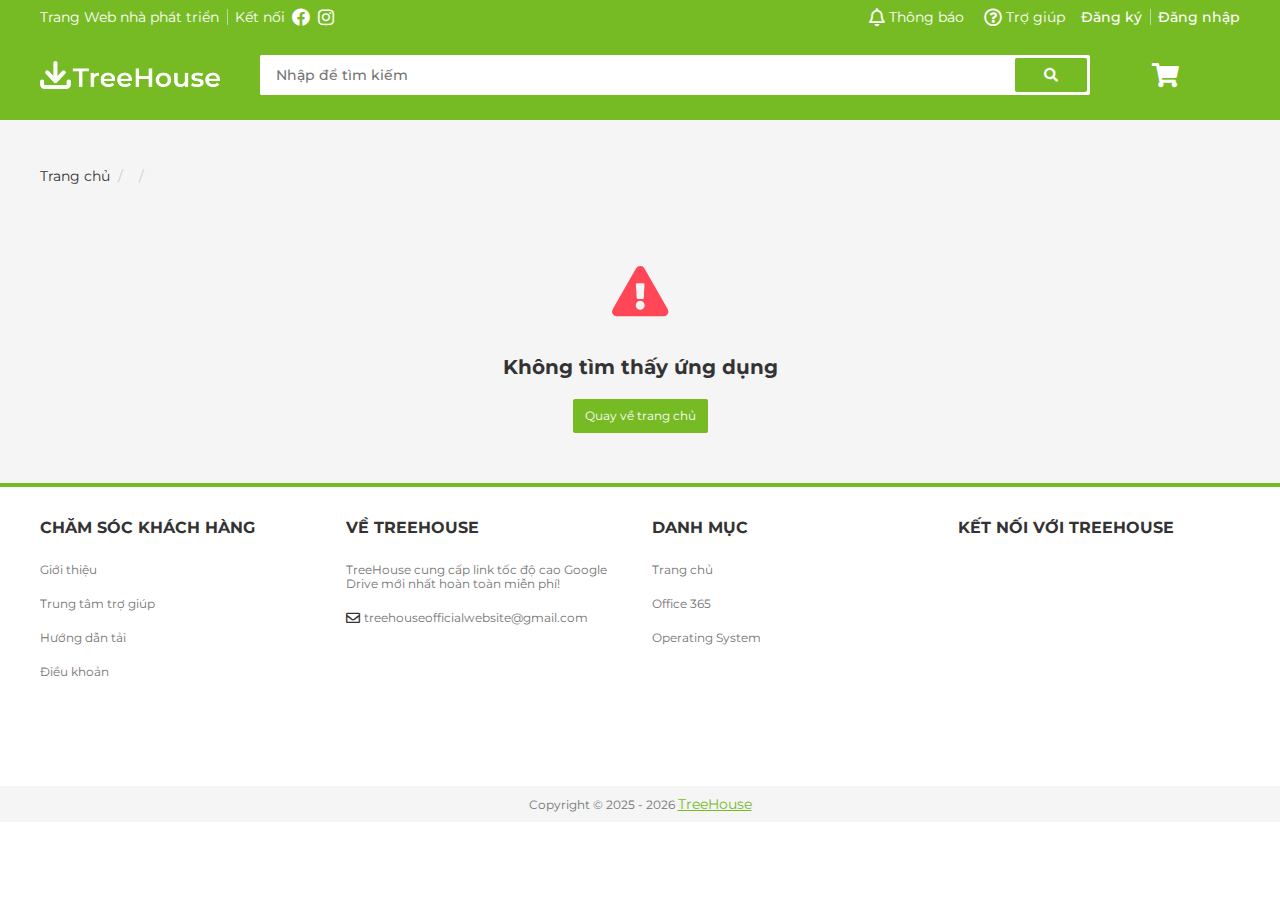
<file: app-detail.html>
<!DOCTYPE html>
<html lang="vi">

<head>
    <meta charset="UTF-8">
    <meta name="viewport" content="width=device-width, initial-scale=1.0">
    <title>Tải miễn phí | TreeHouse</title>
    <link rel="icon" href="./assets/img/logo-tron.png" type="image/jpg">
    <!-- Custom Styles -->
    <link rel="stylesheet" type="text/css" href="./assets/css/base.css">
    <link rel="stylesheet" type="text/css" href="./assets/css/main.css">
    <link rel="stylesheet" type="text/css" href="./assets/css/responsive.css">
    <!-- My Library -->
    <link rel="stylesheet" type="text/css" href="./assets/css/reset-css.min.css">
    <link rel="stylesheet" type="text/css" href="./assets/css/grid.css">
    <!-- Fonts -->
    <link href="./assets/fonts/fontawesome-free-5.13.1-web/css/all.min.css" rel="stylesheet" type="text/css">
    <link href="https://fonts.googleapis.com/css2?family=Montserrat:wght@100;200;300;400;500;600;700;900&display=swap"
        rel="stylesheet">
</head>

<body>
    <div class="app">
        <header class="header header-bg">
            <div class="grid wide">
                <!-- Navbar -->
                <nav class="header__navbar hide-on-mobile-tablet">
                    <ul class="header__navbar-list">
                        <li class="header__navbar-item header__navbar-item--separate">
                            <a href="/loader.html" class="header__navbar-item-link">Trang Web nhà phát triển</a>
                        </li>
                        <li class="header__navbar-item">
                            <span class="header__navbar-item-title--no-pointer">Kết nối</span>
                            <a href="/loader.html" class="header__navbar-icon-link">
                                <i class="header__navbar-icon fab fa-facebook"></i>
                            </a>
                            <a href="/loader.html" class="header__navbar-icon-link">
                                <i class="header__navbar-icon fab fa-instagram"></i>
                            </a>
                        </li>
                    </ul>
                    <!-- Header Notify -->
                    <ul class="header__navbar-list">
                        <li class="header__navbar-item header__navbar-item-notify">
                            <i class="header__navbar-icon far fa-bell"></i>
                            Thông báo
                            <div class="header__notify">
                                <img src="./assets/img/NoNotify.png" alt="No Notify" class="header__notify-img">
                                <p class="header__notify-title">Đăng nhập để xem Thông báo</p>
                                <div class="header__notify-form">
                                    <p onclick="openRegisterForm()" class="header__notify-desc">Đăng ký</p>
                                    <p onclick="openLoginForm()" class="header__notify-desc">Đăng nhập</p>
                                </div>
                            </div>
                        </li>
                        <li class="header__navbar-item">
                            <a href="/loader.html" class="header__navbar-item-link">
                                <i class="header__navbar-icon far fa-question-circle"></i>
                                Trợ giúp
                            </a>
                        </li>
                        <li onclick="openRegisterForm()"
                            class="header__navbar-item header__navbar-item--strong header__navbar-item--separate">
                            Đăng ký
                        </li>
                        <li onclick="openLoginForm()" class="header__navbar-item header__navbar-item--strong">
                            Đăng nhập
                        </li>
                    </ul>
                </nav>
                <!-- Header with search -->
                <div class="header-with-search">
                    <label for="mobile-search-checkbox" class="header__mobile-search">
                        <i class="header__mobile-search-icon fas fa-search"></i>
                    </label>
                    <div class="header__logo hide-on-tablet">
                        <a href="/" class="header__logo-link">
                            <img class="header__logo-img" src="./assets/img/TreeHouse-logo-old.png" alt="TreeHouse">
                        </a>
                    </div>
                    <!-- Header Search -->
                    <input type="checkbox" hidden id="mobile-search-checkbox" class="header__search-checkbox">

                    <div class="header__search">
                        <div class="header__search-input-wrap">
                            <input type="text" class="header__search-input" placeholder="Nhập để tìm kiếm">
                            <!-- Header Search Famous -->
                            <div class="header__search-famous">
                                <h3 class="header__search-famous-heading">Top tìm kiếm</h3>
                                <ul class="header__search-famous-list">
                                    <li class="header__search-famous-item">
                                        <a href="/loader.html">Word 2020</a>
                                    </li>
                                    <li class="header__search-famous-item">
                                        <a href="/loader.html">Windows 10</a>
                                    </li>
                                </ul>
                            </div>
                        </div>
                        <button class="header__search-btn">
                            <i class="header__search-btn-icon fas fa-search"></i>
                        </button>
                    </div>
                    <!-- Header Cart -->
                    <div class="header__cart">
                        <div class="header__cart-wrap">
                            <i class="header__cart-icon fas fa-shopping-cart"></i>
                            <div class="header__cart-list  header__cart-list--no-cart">
                                <img src="./assets/img/no-cart.png" alt="" class="header__cart-no-cart-img">
                                <span class="header__cart-list-no-cart-msg">
                                    Chưa có sản phẩm
                                </span>
                            </div>
                        </div>
                    </div>
                </div>
            </div>
        </header>

        <div class="app__container">
            <div class="grid wide">
                <div class="row sm-gutter app__content">
                    <div class="col l-12 m-12 c-12">
                        <div class="breadcrumb">
                            <a href="/" class="breadcrumb__link">Trang chủ</a>
                            <span class="breadcrumb__separator">/</span>
                            <span id="breadcrumb-category" class="breadcrumb__link"></span>
                            <span class="breadcrumb__separator">/</span>
                            <span id="breadcrumb-app" class="breadcrumb__current"></span>
                        </div>
                    </div>

                    <div id="app-detail-content" class="col l-12 m-12 c-12">
                        <div class="loading">
                            <i class="fas fa-spinner fa-spin"></i>
                            <p>Đang tải thông tin ứng dụng...</p>
                        </div>
                    </div>
                </div>
            </div>
        </div>

        <div class="footer">
            <div class="grid wide footer__content">
                <div class="row">
                    <div class="col l-3 m-6 c-12">
                        <h3 class="footer__heading">Chăm sóc khách hàng</h3>
                        <ul class="footer-list">
                            <li class="footer-item">
                                <a href="/loader.html" class="footer-item__link">Giới thiệu</a>
                            </li>
                            <li class="footer-item">
                                <a href="/loader.html" class="footer-item__link">Trung tâm trợ giúp</a>
                            </li>
                            <li class="footer-item">
                                <a href="/loader.html" class="footer-item__link">Hướng dẫn tải</a>
                            </li>
                            <li class="footer-item">
                                <a href="/loader.html" class="footer-item__link">Điều khoản</a>
                            </li>
                        </ul>
                    </div>
                    <div class="col l-3 m-6 c-12">
                        <h3 class="footer__heading">Về TreeHouse</h3>
                        <ul class="footer-list">
                            <li class="footer-item">
                                <p class="footer__text">TreeHouse cung cấp link tốc độ cao Google Drive mới nhất hoàn
                                    toàn miễn phí!
                                </p>
                            </li>
                            <li class="footer-item footer-item__mail">
                                <i class="footer-item__icon far fa-envelope"></i>
                                <p class="footer__text">treehouseofficialwebsite@gmail.com</p>
                            </li>
                        </ul>
                    </div>
                    <div class="col l-3 m-6 c-12">
                        <h3 class="footer__heading">Danh mục</h3>
                        <ul class="footer-list">
                            <li class="footer-item">
                                <a href="/loader.html" class="footer-item__link">Trang chủ</a>
                            </li>
                            <li class="footer-item">
                                <a href="/loader.html" class="footer-item__link">Office 365</a>
                            </li>
                            <li class="footer-item">
                                <a href="/loader.html" class="footer-item__link">Operating System</a>
                            </li>
                        </ul>
                    </div>
                    <div class="col l-3 m-6 c-12">
                        <h3 class="footer__heading">Kết nối với TreeHouse</h3>
                        <div class="footer__plugin-pc">
                            <div class="footer__embed-fb hide-on-mobile">
                                <iframe
                                    src="https://www.facebook.com/plugins/page.php?href=https%3A%2F%2Fwww.facebook.com%2Ftreehouseweb.gq%2F&tabs&width=340&height=214&small_header=false&adapt_container_width=true&hide_cover=false&show_facepile=true&appId"
                                    width="340" height="214" style="border:none;overflow:hidden" scrolling="no"
                                    frameborder="0" allowTransparency="true" allow="encrypted-media"></iframe>
                            </div>
                        </div>
                    </div>
                </div>
            </div>
            <div class="footer__end">
                <div class="grid wide">
                    <p class="footer__text">Copyright &copy; 2025 - 2026 <a href="/"
                            class="footer__text-link">TreeHouse</a>
                    </p>
                </div>
            </div>
        </div>
    </div>

    <script src="./assets/js/app-detail.js"></script>
</body>


</html>
</file>
<file: assets/css/base.css>
:root {
    --white-color: #ffffff;
    --black-color: #000000;
    --text-color: #333333;
    --primary-color: #77bb24;
    --border-color: #dbdbdb;
    --star-gold-color: #ffce3e;

    --header-height: 120px;
    --navbar-height: 30px;
    --header-with-search-height: calc(var(--header-height) - var(--navbar-height));
    --header-sort-bar-height: 46px;
}

* {
    box-sizing: inherit;
}

html {
    font-size: 62.5%;
    line-height: 1.6rem;
    font-family: 'Montserrat', sans-serif;
    box-sizing: border-box;
}

/* Responsive */
.grid__colunm-2-4 {
    padding-left: 5px;
    padding-right: 5px;
    width: 20%;
}

/* Animation */
@keyframes fadeIn {
    from {
        opacity: 0;
    }
    to {
        opacity: 1;
    }
}

@keyframes growth {
    from {
        transform: scale(var(--growth-from));
    }
    to {
        transform: scale(var(--growth-to));
    }
}

/* Modal */
.modal {
    position: fixed;
    top: 0;
    right: 0;
    bottom: 0;
    left: 0;
    animation: fadeIn linear 0.2s;
    z-index: 4;
    display: none;
}

.modal__overlay {
    position: absolute;
    width: 100%;
    height: 100%;
    background-color: rgba(0, 0, 0, 0.4);
}

.modal__body {
    --growth-from: 0.7;
    --growth-to: 1;
    margin: auto;
    position: relative;
    z-index: 1;
    animation: growth linear 0.2s;
}

/* Button Styles */
.btn {
    min-width: 124px;
    height: 34px;
    text-decoration: none;
    border-radius: 2px;
    border: none;
    font-size: 1.2rem;
    align-items: center;
    padding: 0 12px;
    outline: none;
    cursor: pointer;
    color: var(--text-color);
    display: inline-flex;
    align-items: center;
    justify-content: center;
    line-height: 1.6rem;
    background-color: var(--white-color);
}

.btn.btn--normal:hover {
    background-color: rgba(0, 0, 0, 0.05);
}

.btn.btn--size-s {
    height: 32px;
    font-size: 1.2rem;
    padding: 0 8px;
}

.btn.btn--primary {
    color: var(--white-color);
    background-color: var(--primary-color);
}

.btn.btn--disabled {
    color: #949494;
    cursor: default;
    background-color: #c3c3c3;
}

/* Loader */
.logo {
    position: absolute;
    top: 20px;
    left: 40px;
    display: block;
}
.logo img {
    width: 200px;
}
.loader-wrapper {
    width: 100%;
    height: 100%;
    position: absolute;
    top: 0;
    left: 0;
    background-color: var(--primary-color);
    display:flex;
    justify-content: center;
    align-items: center;
  }
  .loader {
    display: inline-block;
    width: 30px;
    height: 30px;
    position: relative;
    border: 4px solid #Fff;
    animation: loader 2s infinite ease;
  }
  .loader-inner {
    vertical-align: top;
    display: inline-block;
    width: 100%;
    background-color: #fff;
    animation: loader-inner 2s infinite ease-in;
  }
  @keyframes loader {
    0% { transform: rotate(0deg);}
    25% { transform: rotate(180deg);}
    50% { transform: rotate(180deg);}
    75% { transform: rotate(360deg);}
    100% { transform: rotate(360deg);}
  }
  @keyframes loader-inner {
    0% { height: 0%;}
    25% { height: 0%;}
    50% { height: 100%;}
    75% { height: 100%;}
    100% { height: 0%;}
  }
</file>
<file: assets/css/main.css>
.app {
    background-color: #f5f5f5;
    overflow: hidden;
}

/* Header */
.header-bg {
    background-color: var(--primary-color);
    height: var(--header-height);
}

.header__navbar {
    display: flex;
    justify-content: space-between;
}

.header__navbar-list {
    list-style: none;
    padding-left: 0;
    display: flex;
    margin: 4px 0 0 0;
}

.header__navbar-item {
    margin: 0 8px;
    position: relative;
    min-height: 26px;
}

.header__navbar-user {
    display: flex;
    justify-items: center;
    position: relative;
    z-index: 2;
} 

.header__navbar-user-img {
    width: 22px;
    height: 22px;
    border-radius: 50%;
    border: 1px solid rgba(0, 0, 0, 0.1);
}

.header__navbar-user-name {
    margin-left: 4px;
    font-size: 1.4rem;
    font-weight: 400;
}

.header__navbar-user:hover .header__navbar-user-menu {
    display: block;
}

.header__navbar-user-menu {
    position: absolute;
    z-index: 1;
    padding-left: 0;
    padding-top: 8px;
    top: calc(100% + 6px);
    right: 0;
    width: 160px;
    background-color: var(--white-color);
    border-radius: 2px;
    list-style: none;
    box-shadow: 0 1px 2rem 0 rgba(0, 0, 0, 0.2);
    transform-origin: calc(100% - 20px) top;
    animation: headerNotifyGrow ease-in-out 0.3s;
    will-change: opacity, transform;
    display: none;
}

.header__navbar-user-menu::after {
    content: "";
    display: block;
    position: absolute;
    top: -8px;
    right: 0;
    width: 80%;
    height: 8px;
}

.header__navbar-user-menu::before {
    content: "";
    cursor: pointer;
    border: solid;
    border-width: 20px 27px;
    border-color:  transparent transparent var(--white-color) transparent;
    position: absolute;
    right: 16px;
    top: -30px;
}

.header__navbar-user-item--separate {
    border-top: 1px solid rgba(0, 0, 0, 0.05);
}

.header__navbar-user-item a {
    text-decoration: none;
    color: var(--text-color);
    font-size: 1.4rem;
    display: block;
    padding: 8px 16px;
}

.header__navbar-user-item a:last-child {
    border-bottom-right-radius: 2px;
    border-bottom-left-radius: 2px;
}

.header__navbar-user-item a:hover {
    background-color: #fafafa;
}

.header__navbar-item:first-child {
    margin-left: 0;
}

.header__navbar-item:last-child {
    margin-right: 0;
}

.header__navbar-item,
.header__navbar-item-link {
    display: inline-block;
    font-size: 1.4rem;
    color: var(--white-color);
    text-decoration: none;
    font-weight: 400;
}

.header__navbar-item,
.header__navbar-item-link,
.header__navbar-icon-link {
    display: inline-flex;
    align-items: center;
}

.header__navbar-item:hover,
.header__navbar-icon-link:hover,
.header__navbar-item-link:hover {
    color: rgba(255, 255, 255, 0.7);
    cursor: pointer;
}

.header__navbar-item--strong {
    font-weight: 500;
}

.header__navbar-item--separate::after {
    content: "";
    display: block;
    position: absolute;
    border-left: 1px solid #b2dda5;
    height: 16px;
    right: -9px;
    top: 50%;
    transform: translateY(-50%);
}

.header__navbar-icon-link {
    color: var(--white-color);
    text-decoration: none;
}

.header__navbar-icon-link:nth-child(2) {
    margin-left: 3px;
}

.header__navbar-icon {
    font-size: 1.8rem;
    margin: 0 4px;
}

.header__navbar-item-title--no-pointer {
    cursor: text;
    color: var(--white-color);
}

/* header__notify */
.header__navbar-item-notify:hover .header__notify {
    display: flex;
}

.header__notify {
    background-color: var(--white-color);
    position: absolute;
    right: 0;
    top: 30px;
    width: 400px;
    height: 360px;
    z-index: 1;
    flex-direction: column;
    border-radius: 2px;
    box-shadow: 0 1px 2rem 0 rgba(0, 0, 0, 0.2);
    transform-origin: calc(100% - 32px) top;
    animation: headerNotifyGrow ease-in-out 0.3s;
    will-change: opacity, transform;
    display: none;
}

@keyframes headerNotifyGrow {
    from {
        opacity: 0;
        transform: scale(0);
    }
    to {
        opacity: 1;
        transform: scale(1);
    }
}

.header__notify::after {
    content: "";
    display: block;
    position: absolute;
    right: 0;
    top: -12px;
    width: 140px;
    height: 30px;
    cursor: pointer;
}

.header__notify::before {
    content: "";
    cursor: pointer;
    border: solid;
    border-width: 20px 27px;
    border-color:  transparent transparent var(--white-color) transparent;
    position: absolute;
    right: 16px;
    top: -30px;
}

.header__notify-img {
    width: 100px;
    height: 100px;
    margin: auto;
    margin-bottom: 6px;
}

.header__notify-form {
    display: flex;
    width: 400px;
    cursor: pointer;
}

.header__notify-desc {
    color: var(--text-color);
    background-color:#f3f3f3;
    width: 200px;
    height: 40px;
    text-align: center;
    padding: 12px 0;
    margin: 0;
    font-size: 1.4rem;
    border-bottom-right-radius: 2px;
    border-bottom-left-radius: 2px;
}

.header__notify-title {
    color: var(--text-color);
    font-size: 1.4rem;
    text-align: center;
    margin-bottom: 90px;
}

.header__notify-desc:hover {
    background-color: #ebebeb;
    color: #6bb071;
}

/* Authen modal */

.auth-form {
    width: 500px;
    background-color: var(--white-color);
    border-radius: 5px;
    overflow: hidden;
}

.auth-form__container {
    padding: 0 32px;
}

.auth-form__header {
    display: flex;
    align-items: center;
    justify-content: space-between;
    padding: 10px 12px 0;
}

.auth-form__heading {
    font-size: 2rem;
    font-weight: 400;
    color: var(--text-color);
}

.auth-form__switch-btn {
    font-size: 1.6rem;
    font-weight: 400;
    color: var(--primary-color);
    cursor: pointer;
}

.auth-form__input {
    width: 100%;
    height: 40px;
    margin-top: 16px;
    padding: 0 12px;
    font-size: 1.4rem;
    border: 1px solid var(--border-color);
    border-radius: 2px;
    outline: none;
}

.auth-form__input:focus {
    border-color: #888;
}

.auth-form__aside {
    margin-top: 18px;
}

.auth-form__policy-text {
    font-size: 1.2rem;
    line-height: 1.8rem;
    text-align: center;
    padding: 0 12px;
    color: var(--text-color);
}

.auth-form__text-link {
    text-decoration: none;
    color: var(--primary-color);
    font-weight: 500;
}

.auth-form__controls {
    display: flex;
    justify-content: flex-end;
    margin-top: 80px;
}

.auth-form__controls-back {
    margin-right: 8px;
    background-color: var(--white-color);
}

.auth-form__socials {
    background-color: #f5f5f5;
    padding: 16px 32px;
    display: flex;
    justify-content: space-between;
    margin-top: 22px;
}

.auth-form__socials-icon {
    font-size: 1.8rem;
}

.auth-form__socials-icon--facebook {
    background-color: #3a5a98;
    color: var(--white-color);
}

.auth-form__socials-icon--facebook
.auth-form__socials-icon {
    color: var(--white-color);
}

.auth-form__socials-title {
    margin: 0 32px;
}

.auth-form__socials-title.auth-form__socials-title--long {
    margin: 0 19px;
}

.auth-form__socials-icon--google {
    background-color: var(--white-color);
    color: var(--text-color);
}

.auth-form__help {
    display: flex;
    justify-content: flex-end;
}

.auth-form__help-link {
    font-size: 1.4rem;
    text-decoration: none;
    color: #939393;
}

.auth-form__help-separate {
    display: block;
    height: 22px;
    margin: -3px 16px 0;
    border-left: 1px solid #eaeaea;
}

.auth-form__help-forgot {
    color: var(--primary-color);
}

/* header-with-search */
.header {
    position: fixed;
    top: 0;
    right: 0;
    left: 0;
    z-index: 3;
}

.header-with-search {
    height: var(--header-with-search-height);
    display: flex;
    align-items: center;
}

.header__mobile-search {
    padding: 0 12px;
    -webkit-tap-highlight-color: transparent;
    display: none;
}

.header__mobile-search-icon {
    font-size: 2.6rem;
    color: var(--white-color);
}

.header__logo {
    width: 200px;
}

.header__logo-link {
    color: transparent;
    text-decoration: none;
    display: block;
    line-height: 0;
}

.header__search-checkbox:checked ~ .header__search {
    display: flex;
}

.header__logo-img {
    width: 180px;
}

.header__search {
    background-color: var(--white-color);
    height: 40px;
    flex: 1;
    border-radius: 2px;
    display: flex;
    align-items: center;
    margin-left: 20px;
}

.header__search-input-wrap {
    flex: 1;
    height: 100%;
    position: relative;
}

.header__search-input {
    width: 100%;
    height: 100%;
    border: none;
    outline: none;
    font-size: 1.4rem;
    font-weight: 500;
    color: var(--text-color);
    padding: 0 16px;
    border-radius: 2px;
}

.header__search-btn {
    background-color: var(--primary-color);
    border: none;
    height: 34px;
    width: 72px;
    border-radius: 2px;
    margin-right: 3px;
    outline: none;
}

.header__search-btn:hover {
    background-color: rgba(119, 187, 36, 0.8);
    cursor: pointer;
}

.header__search-btn-icon {
    font-size: 1.4rem;
    color: var(--white-color);
}

.header__search-input:focus ~ .header__search-famous {
    display: block;
}

/* Search history */
.header__search-famous {
    position: absolute;
    top: calc(100% + 2px);
    left: 0;
    width: calc(100% - 16px);
    background-color: var(--white-color);
    border-radius: 2px;
    box-shadow: 0 1px 5px rgb(190, 190, 190);
    display: none;
    overflow: hidden;
    z-index: 1;
}

.header__search-famous-heading {
    margin: 16px 12px 0;
    font-size: 1.4rem;
    color: #999;
    font-weight: 400;
}

.header__search-famous-list {
    padding-left: 0;
    list-style: none;
    margin: 10px 0 0;
}

.header__search-famous-item {
    height: 38px;
    padding: 0 14px;
}

.header__search-famous-item:hover {
    background-color: #fafafa;
}

.header__search-famous-item a {
    text-decoration: none;
    font-size: 1.3rem;
    line-height: 38px;
    color: var(--text-color);
    display: block;
}

/* Header Cart */
.header__cart {
    width: 150px;
    text-align: center;
    z-index: 1;
}

.header__cart-wrap {
    position: relative;
    display: inline-block;
    padding: 0 12px;
    cursor: pointer;
    -webkit-tap-highlight-color: transparent;
}

.header__cart-wrap:hover .header__cart-list {
    display: block;
}

.header__cart-icon {
    color: var(--white-color);
    font-size: 2.4rem;
}

.header__cart-list {
    position: absolute;
    top: calc(100% + 10px);
    right: 1px;
    background-color: var(--white-color);
    width: 400px;
    border-radius: 2px;
    box-shadow: 0 1px 2rem 0 rgba(0, 0, 0, 0.2);
    animation: fadeIn ease-in 0.2s;
    cursor: default;
    display: none;
}

.header__cart-list-item {
    padding-left: 0;
    list-style: none;
}

.header__cart-heading {
    text-align: left;
    margin: 12px 0 8px 12px;
    font-size: 1.4rem;
    color: #999;
    font-weight: 400;
}

.header__cart-item {
    display: flex;
    align-items: center;
}

.header__cart-item:hover {
    background-color: #f8f8f8;
}

.header__cart-img {
    width: 58px;
    height: 48px;
    margin: 12px;
    border: 1px solid #e8e8e8;
}

.header__cart-item-info {
    width: 100%;
    margin-right: 12px;
}

.header__cart-item-head {
    display: flex;
    align-items: center;
    width: 100%;
    justify-content: space-between;
}

.header__cart-item-name {
    font-size: 1.4rem;
    line-height: 2rem;
    max-height: 4rem;
    overflow: hidden;
    font-weight: 500;
    color: var(--text-color);
    margin: 0;
    flex: 1;
    padding-right: 16px;
    display: -webkit-box;
    -webkit-box-orient: vertical;
    -webkit-line-clamp: 2;
    cursor: pointer;
    text-align: left;
}

.header__cart-item-price {
    font-size: 1.4rem;
    font-weight: 400;
    color: var(--primary-color);
    cursor: text;
}

.header__cart-item-body {
    margin-top: 12px;
    display: flex;
    justify-content: space-between;
}

.header__cart-item-desc {
    color: #757575;
    font-size: 1.2rem;
    font-weight: 300;
    cursor: text;
}

.header__cart-item-remove {
    color: var(--text-color);
    font-size: 1.4rem;
    font-weight: 400;
}

.header__cart-item-remove:hover {
    cursor: pointer;
    color: var(--primary-color);
}

.header__cart-view-cart {
    float: right;
    margin: 0 12px 12px 0;
    transition: all 0.2s;
}

.header__cart-view-cart:hover {
    background-color: rgba(119, 187, 36, 0.8);
}

.header__cart-list::after {
    cursor: pointer;
    content: "";
    position: absolute;
    right: 3px;
    top: -26px;
    border-width: 16px 20px;
    border-style: solid;
    border-color: transparent transparent var(--white-color) transparent;
}

.header__cart-list--no-cart {
    padding: 24px 0;
}

.header__cart-list--no-cart .header__cart-no-cart-img,
.header__cart-list--no-cart .header__cart-list-no-cart-msg {
    margin-left: auto;
    margin-right: auto;
    text-align: center;
    display: block;
}

.header__cart-list--no-cart .header__cart--have-cart {
    display: none;
}

.header__cart-no-cart-img {
    width: 54%;
    display: none;
}

.header__cart-list-no-cart-msg {
    font-size: 1.4rem;
    margin: 20px 0 8px;
    color: var(--text-color);
    font-weight: 400;
    display: none;
    cursor: text;
}

.header__cart-notice {
    position: absolute;
    padding: 1px 7px;
    font-size: 1.4rem;
    top: -10px;
    right: -6px;
    line-height: 1.4rem;
    border-radius: 10px;
    border: solid rgb(115, 180, 35);
    color: var(--primary-color);
    background-color: var(--white-color);
}
/* header sort bar */
.header-sort-bar {
    position: fixed;
    top: var(--header-height);
    left: 0;
    right: 0;
    height: 46px;
    height: var(--header-sort-bar-height);
    background-color: var(--white-color);
    list-style: none;
    margin: 0;
    padding-left: 0;
    border-top: 1px solid #e5e5e5;
    border-bottom: 1px solid #e5e5e5;
    display: none;
}

.header-sort-item {
    flex: 1;
}

.header-sort-link {
    text-decoration: none;
    color: var(--text-color);
    font-size: 1.4rem;
    display: block;
    height: 100%;
    line-height: var(--header-sort-bar-height);
    text-align: center;
    position: relative;
}

.header-sort-item:first-child .header-sort-link::before {
    display: none;
}

.header-sort-link::before {
    content: "";
    position: absolute;
    top: 50%;
    left: 0;
    height: 60%;
    transform: translateY(-50%);
    border-left: 1px solid #e5e5e5;
}

.header-sort-item--active .header-sort-link {
    color: var(--primary-color);
}

/* App Container */
.app__container {
    margin-top: var(--header-height);
}

.app__content {
    padding-top: 36px;
}

.category {
    position: fixed;
    max-width: 13%;
    border-radius: 2px;
    background-color: var(--white-color);
    box-shadow: 0 1px 2px 0 rgba(0, 0, 0, 0.1);
}

.category__heading {
    color: var(--text-color);
    font-size: 1.6rem;
    font-weight: 500;
    padding: 16px 16px 0;
    margin: 0 0 12px;
    text-transform: uppercase;
}

.category-list {
    padding: 0 0 0 0;
    margin: 0 0 4px 0;
    list-style: none;
}

.category-item {
    position: relative;
    word-break: break-word;
    max-width: 100%;
    display: block;
 }

 .category-item:first-child::before {
    display: none;
 }

 .category-item::before {
    content: "";
    border-top: 1px solid #f8f8f8;
    position: absolute;
    top: 0;
    left: 16px;
    right: 16px;
 }

.category-item--active .category-item__link {
    color: var(--primary-color);
}

.category-item__link {
    position: relative;
    padding: 8px 20px;
    display: block;
    color: var(--text-color);
    font-size: 1.4rem;
    text-decoration: none;
}

.category-item__link:hover {
    color: var(--primary-color);
}

/* Scroll behavior mượt mà */
html {
    scroll-behavior: smooth;
}
/* Container cha phải đủ cao */
.app__content .col.l-2 {
    height: fit-content;
}

/* Đảm bảo chữ không bị tràn */
.category-item__link {
    word-wrap: break-word;
    white-space: normal;
    line-height: 1.4;
    padding: 12px 16px;
    display: block;
    font-size: 1.4rem;
    text-decoration: none;
    color: var(--text-color);
    transition: all 0.3s ease;
    border-left: 3px solid transparent;
}

.category-item__link:hover {
    background-color: #f8f9fa;
    color: var(--primary-color);
    border-left-color: var(--primary-color);
}

/* Active state */
.category-item--active .category-item__link {
    background-color: var(--primary-color);
    color: var(--white-color);
    border-left-color: #2c5e1a;
    font-weight: 500;
}

/* Scroll behavior */
html {
    scroll-behavior: smooth;
}

/* Đảm bảo parent element có chiều cao */
.app__container .row.sm-gutter.app__content {
    align-items: flex-start;
}



.category {
    position: fixed;
    top: 140px;
    left: 50%;
    transform: translateX(-600px);
    width: 190px;
    max-height: calc(100vh - 160px);
    overflow-y: auto;
    z-index: 1000;
}


/* Tablet */
@media (min-width: 740px) and (max-width: 1023px) {
    .category {
        position: static;
        width: 100%;
        margin-bottom: 20px;
        transform: none;
        left: auto;
        display: none;
    }
    
    .app__content .col.l-2 {
        display: block;
    }
    
    .app__content .col.l-10 {
        margin-left: 0;
        width: 100%;
    }
}

/* Mobile */
@media (max-width: 739px) {
    .category {
        display: none;
    }
    
    .app__content .col.l-10 {
        margin-left: 0;
        width: 100%;
    }
}

/* PC low resolution */
@media (min-width: 1024px) and (max-width: 1239px) {
    .category {
        transform: translateX(-492px);
        display: none;
    }
}


/* mobile category */
.mobile-category {
    display: none;
}

.mobile-category__list {
    display: flex;
    list-style: none;
    padding-left: 0;
    max-width: 100%;
    overflow: auto;
}

.mobile-category__list::-webkit-scrollbar {
    display: none;
}

.mobile-category__item:nth-of-type(3n + 1) .mobile-category__link {
    background-color: #87afd8;
}

.mobile-category__item:nth-of-type(3n + 2) .mobile-category__link {
    background-color: #76c9bd;
}

.mobile-category__item:nth-of-type(3n + 3) .mobile-category__link {
    background-color: #88cf81;
}

.mobile-category__item {
    flex-shrink: 0;
    margin-right: 10px;
}

.mobile-category__link {
    --line-height: 2rem;
    text-decoration: none;
    color: var(--white-color);
    font-size: 1.4rem;
    line-height: var(--line-height);
    height: calc(var(--line-height) * 2);
    overflow: hidden;
    align-items: center;
    justify-content: center;
    text-align: center;
    width: 110px;
    display: flex;
    border-radius: 5px;
    font-weight: 300;
    -webkit-user-select: none;
    -webkit-tap-highlight-color: transparent;
}

/* Home sort + filter */
.home-filter {
    display: flex;
    background-color: rgba(0, 0, 0, 0.04);
    padding: 12px 22px;
    border-radius: 2px;
    align-items: center;
}

.home-filter__label {
    font-size: 1.4rem;
    color: #555;
    margin-right: 16px;
}

.home-filter__btn {
    min-width: 90px;
    margin-right: 12px;
}

.home-filter__page {
    display: flex;
    align-items: center;
    margin-left: auto;
}

.home-filter__page-num {
    font-size: 1.5rem;
    color: var(--text-color);
    margin-right: 22px;
}

.home-filter__page-current {
    color: var(--primary-color);
}

.home-filter__page-control {
    border-radius: 2px;
    overflow: hidden;
    display: flex;
    width: 72px;
    height: 36px;
}

.home-filter-page-btn {
    flex: 1;
    display: flex;
    background-color: var(--white-color);
    text-decoration: none;
}

.home-filter-page-btn--disabled .home-filter-page-icon {
    color: #ccc;
}

.home-filter-page-btn--disabled {
    background-color: #f9f9f9;
    cursor: default;
}

.home-filter-page-btn:first-child {
    border-right: 1px solid #eee;
}

.home-filter-page-icon {
    margin: auto;
    font-size: 1.4rem;
    color: #555;
}

/* Product item */
.home-product {
    margin-bottom: 10px;
}

.home-product-item {
    display: block;
    text-decoration: none;
    position: relative;
    margin-top: 10px;
    background-color: var(--white-color);
    border-radius: 2px;
    box-shadow: 0 1px 2px 0 rgba(0, 0, 0, 0.1);
    transition: transform linear 0.1s;
    will-change: transform;
}

.home-product-item:hover {
    transform: translateY(-1px);
    box-shadow: 0 1px 20px 0 rgba(0, 0, 0, 0.05);
}

.home-product-item__img {
    padding-top: 100%;
    background-repeat: no-repeat;
    background-size: 80%;
    background-position: center center;
    border-top-left-radius: 2px;
    border-top-right-radius: 2px;
}

.home-product-item__name {
    font-size: 1.4rem;
    font-weight: 400;
    color: var(--text-color);
    line-height: 1.8rem;
    height: 3.6rem;
    margin: 10px 10px 6px;
    overflow: hidden;
    display: block;
    display: -webkit-box;
    -webkit-box-orient: vertical;
    -webkit-line-clamp: 2;
}

.home-product-item-price {
    display: flex;
    align-items: baseline;
    flex-wrap: wrap;
}

.home-product-item__price-old {
    font-size: 1.3rem;
    color: #666;
    text-decoration: line-through;
    margin-right: 6px;
    margin-left: 10px;
}

.home-product-item__price-current {
    font-size: 1.4rem;
    color: var(--primary-color);
    margin-left: 10px;
}   

.home-product-item__action {
    display: flex;
    justify-content: space-between;
    margin: 3px 10px 0;
    align-items: center;
    line-height: 25px;
}

.home-product-item__like {
    font-size: 1.3rem;
}

i.home-product-item__like-icon-fill {
    color: #f63d30;
    display: none;
}

.home-product-item__like--liked .home-product-item__like-icon-fill {
    display: inline-block;
}

.home-product-item__like--liked .home-product-item__like-icon-empty {
    display: none;
}

.home-product-item__rating {
    font-size: 0.8rem;
    color: #d5d5d5;
    margin-left: auto;
}

.home-product-item__star--gold {
    color: var(--star-gold-color);
}

.home-product-item__sold {
    font-size: 1.2rem;
    color: var(--text-color);
    margin-left: 6px;
}

.home-product-item__origin {
    display: flex;
    margin: 3px 10px 0;
    color: #595959;
    font-size: 1.2rem;
    font-weight: 300;
    line-height: 25px;
    padding-bottom: 6px;
}

.home-product-item__favourite {
    position: absolute;
    top: 10px;
    left: -4px;
    color: var(--primary-color);
    background-color: currentColor;
    font-size: 1.2rem;
    font-weight: 500;
    line-height: 1.6;
    padding-right: 4px;
    border-top-right-radius: 3px;
    border-bottom-right-radius: 3px;
    margin-bottom: 8px;
} 

.home-product-item__favourite::after {
    content: "";
    position: absolute;
    left: 0px;
    bottom: -3px;
    border-top: 3px solid currentColor;
    border-left: 3px solid transparent;
    filter: brightness(60%);
}

.home-product-item__favourite span {
    color: var(--white-color);
}

.home-product-item__favourite i {
    color: var(--white-color);
    font-size: 0.9rem;
    margin: 0 2px 0 5px;
}

/* pagination */
.pagination {
    display: flex;
    justify-content: center;
    align-items: center;
    list-style: none;
}

.pagination-item {
    margin: 0 12px;
}

.pagination-item__link {
    --height: 30px;
    display: block;
    text-decoration: none;
    font-size: 2rem;
    font-weight: 300;
    color: #939393;
    min-width: 40px;
    height: var(--height);
    border-radius: 2px;
    line-height: var(--height);
    text-align: center;
}

.pagination-item--active .pagination-item__link {
    background-color: var(--primary-color);
    color: var(--white-color);
    transition: all 0.2s;
}

.pagination-item--active .pagination-item__link:hover {
    filter: brightness(110%);
}

.home-product__pagination {
    margin: 48px 0 32px;
    padding-left: 0;
}

/* footer */
.footer {
    background-color: var(--white-color);
    padding-top: 16px;
    border-top: 4px solid var(--primary-color);
}

.footer-item__mail {
    display: flex;
    align-items: center;
}

.footer-item {
    display: flex;
}

.footer__heading {
    font-size: 2rem;
    text-transform: uppercase;
    color: var(--text-color);
    font-size: 1.6rem;
    font-weight: 700;
}

.footer-list {
    padding-left: 0;
    list-style: none;
}

.footer-item .footer__text,
.footer-item__link {
    text-decoration: none;
    font-size: 1.2rem;
    color: #737373;
    padding: 2px 0;
    display: flex;
    margin: 8px 0;
    transition: all 0.1s;
    text-align: left;
}

.footer-item__icon {
    font-size: 1.4rem;
    color: var(--text-color);
    margin-right: 4px;
}

.footer-item__link:hover {
    color: var(--primary-color);
}

.footer__end {
    background-color: #f5f5f5;
    padding: 10px 0;
    margin-top: 16px;
}

.footer__text {
    margin: 0;
    text-align: center;
    font-size: 1.2rem;
    color: #737373;
}

.footer__text a {
    color: var(--primary-color);
    font-size: 1.4rem;
}

.footer__plugin-mobile {
    display: none;
}





/*__________________________________________________________ */
/* App Detail Page */
.breadcrumb {
    display: flex;
    align-items: center;
    margin-bottom: 20px;
    padding: 12px 0;
}

.breadcrumb__link {
    font-size: 1.4rem;
    color: var(--text-color);
    text-decoration: none;
}

.breadcrumb__link:hover {
    color: var(--primary-color);
}

.breadcrumb__separator {
    margin: 0 8px;
    color: #ccc;
    font-size: 1.4rem;
}

.breadcrumb__current {
    font-size: 1.4rem;
    color: var(--primary-color);
    font-weight: 500;
}

.app-detail {
    background-color: var(--white-color);
    border-radius: 2px;
    padding: 20px;
    box-shadow: 0 1px 2px 0 rgba(0, 0, 0, 0.1);
}

.app-detail__header {
    display: flex;
    gap: 30px;
    margin-bottom: 30px;
    padding-bottom: 20px;
    border-bottom: 1px solid #f0f0f0;
}

.app-detail__image {
    flex-shrink: 0;
}

.app-detail__img {
    width: 200px;
    height: 200px;
    background-repeat: no-repeat;
    background-size: contain;
    background-position: center;
    border-radius: 10px;
}

.app-detail__info {
    flex: 1;
}

.app-detail__name {
    font-size: 2.4rem;
    color: var(--text-color);
    margin: 0 0 16px 0;
    font-weight: 600;
}

.app-detail__meta {
    display: flex;
    align-items: center;
    gap: 20px;
    margin-bottom: 20px;
}

.app-detail__rating {
    display: flex;
    align-items: center;
    gap: 8px;
}

.app-detail__review {
    font-size: 1.4rem;
    color: #666;
}

.app-detail__downloads {
    display: flex;
    align-items: center;
    gap: 6px;
    font-size: 1.4rem;
    color: #666;
}

.app-detail__price {
    margin-bottom: 20px;
}

.app-detail__price-old {
    font-size: 1.6rem;
    color: #666;
    text-decoration: line-through;
    margin-right: 12px;
}

.app-detail__price-current {
    font-size: 2rem;
    color: var(--primary-color);
    font-weight: 600;
}

.app-detail__actions {
    display: flex;
    gap: 12px;
    margin-bottom: 20px;
}

.app-detail__download-btn {
    min-width: 140px;
}

.app-detail__cart-btn {
    min-width: 140px;
    background-color: #f8f8f8;
    color: var(--text-color);
}

.app-detail__cart-btn:hover {
    background-color: #e8e8e8;
}

.btn--large {
    padding: 12px 24px;
    font-size: 1.6rem;
}

.app-detail__features {
    display: flex;
    flex-direction: column;
    gap: 8px;
}

.app-detail__feature {
    display: flex;
    align-items: center;
    gap: 8px;
    font-size: 1.4rem;
    color: #27ae60;
}

.app-detail__feature i {
    font-size: 1.2rem;
}

.app-detail__content {
    margin-top: 30px;
}

.app-detail__section {
    margin-bottom: 30px;
}

.app-detail__section-title {
    font-size: 1.8rem;
    color: var(--text-color);
    margin-bottom: 16px;
    padding-bottom: 8px;
    border-bottom: 2px solid var(--primary-color);
}

.app-detail__description {
    font-size: 1.4rem;
    line-height: 1.6;
    color: var(--text-color);
}

.app-detail__description h3 {
    font-size: 1.6rem;
    margin: 16px 0 8px 0;
    color: var(--text-color);
}

.app-detail__description ul {
    padding-left: 20px;
    margin: 12px 0;
}

.app-detail__description li {
    margin-bottom: 6px;
}

.app-detail__specs {
    display: flex;
    flex-direction: column;
    gap: 12px;
}

.app-detail__spec-row {
    display: flex;
    align-items: center;
    padding: 8px 0;
    border-bottom: 1px solid #f0f0f0;
}

.app-detail__spec-label {
    font-size: 1.4rem;
    color: var(--text-color);
    font-weight: 500;
    min-width: 120px;
}

.app-detail__spec-value {
    font-size: 1.4rem;
    color: #666;
}

.app-detail__installation ol {
    padding-left: 20px;
    margin: 12px 0;
}

.app-detail__installation li {
    font-size: 1.4rem;
    line-height: 1.6;
    margin-bottom: 8px;
    color: var(--text-color);
}

/* App Sidebar */
.app-sidebar {
    display: flex;
    flex-direction: column;
    gap: 20px;
}

.app-sidebar__card {
    background-color: var(--white-color);
    border-radius: 2px;
    padding: 20px;
    box-shadow: 0 1px 2px 0 rgba(0, 0, 0, 0.1);
}

.app-sidebar__title {
    font-size: 1.6rem;
    color: var(--text-color);
    margin: 0 0 16px 0;
    font-weight: 600;
}

.app-sidebar__info {
    display: flex;
    flex-direction: column;
    gap: 12px;
}

.app-sidebar__info-item {
    display: flex;
    justify-content: space-between;
    align-items: center;
    padding-bottom: 8px;
    border-bottom: 1px solid #f0f0f0;
}

.app-sidebar__info-label {
    font-size: 1.4rem;
    color: #666;
}

.app-sidebar__info-value {
    font-size: 1.4rem;
    color: var(--text-color);
    font-weight: 500;
}

.app-sidebar__download-links {
    display: flex;
    flex-direction: column;
    gap: 10px;
}

.app-sidebar__download-link {
    display: flex;
    align-items: center;
    gap: 10px;
    padding: 12px 16px;
    background-color: #f8f8f8;
    border-radius: 4px;
    text-decoration: none;
    color: var(--text-color);
    font-size: 1.4rem;
    transition: all 0.2s;
}

.app-sidebar__download-link:hover {
    background-color: var(--primary-color);
    color: var(--white-color);
}

.app-sidebar__related {
    display: flex;
    flex-direction: column;
    gap: 12px;
}

.app-sidebar__related-item {
    display: flex;
    align-items: center;
    gap: 12px;
    padding: 12px;
    background-color: #f8f8f8;
    border-radius: 4px;
    text-decoration: none;
    color: var(--text-color);
    transition: all 0.2s;
}

.app-sidebar__related-item:hover {
    background-color: #e8e8e8;
    transform: translateY(-1px);
}

.app-sidebar__related-img {
    width: 50px;
    height: 50px;
    background-repeat: no-repeat;
    background-size: contain;
    background-position: center;
    border-radius: 4px;
}

.app-sidebar__related-info h4 {
    font-size: 1.4rem;
    margin: 0 0 4px 0;
    font-weight: 500;
}

.app-sidebar__related-price {
    font-size: 1.3rem;
    color: var(--primary-color);
    font-weight: 500;
}

.app-detail__installation {
    font-size: 1.6rem !important;
    line-height: 1.6;
    color: var(--text-color);
}

.app-detail__installation p {
    margin-bottom: 1rem;
}

.app-detail__description {
    font-size: 1.6rem;
    line-height: 1.6;
}

/* Home Sections */
.home-section {
    margin-bottom: 40px;
}

.section-header {
    display: flex;
    align-items: center;
    justify-content: space-between;
    margin-bottom: 20px;
    padding-bottom: 10px;
    border-bottom: 2px solid var(--primary-color);
}

.section-title {
    font-size: 2.2rem;
    font-weight: 600;
    color: var(--text-color);
    margin: 0;
}

.section-subtitle {
    font-size: 1.4rem;
    color: #666;
    margin: 5px 0 0 0;
}

.section-view-all {
    font-size: 1.4rem;
    color: var(--primary-color);
    text-decoration: none;
    font-weight: 500;
}

.section-view-all:hover {
    text-decoration: underline;
}
/* NEW */
/* Loading Spinner */
.loading-spinner {
    text-align: center;
    padding: 40px 20px;
    color: #666;
}

.loading-spinner i {
    font-size: 3rem;
    color: var(--primary-color);
    margin-bottom: 15px;
    display: block;
}

.loading-spinner p {
    font-size: 1.4rem;
}

/* Section Header Improvements */
.section-header {
    display: flex;
    align-items: center;
    justify-content: space-between;
    margin-bottom: 25px;
    padding-bottom: 15px;
    border-bottom: 2px solid var(--primary-color);
}

.section-header__info {
    flex: 1;
}

.section-title {
    font-size: 2.4rem;
    font-weight: 700;
    color: var(--text-color);
    margin: 0 0 8px 0;
    display: flex;
    align-items: center;
    gap: 10px;
}

.section-title i {
    color: var(--primary-color);
    font-size: 2.2rem;
}

.section-subtitle {
    font-size: 1.5rem;
    color: #666;
    margin: 0;
}

.section-view-all {
    display: flex;
    align-items: center;
    gap: 8px;
    font-size: 1.4rem;
    color: var(--primary-color);
    text-decoration: none;
    font-weight: 500;
    padding: 8px 16px;
    border: 1px solid var(--primary-color);
    border-radius: 6px;
    transition: all 0.3s ease;
}

.section-view-all:hover {
    background: var(--primary-color);
    color: white;
    transform: translateX(4px);
}

/* Category Icons */
.category-item__link i {
    width: 10px;
    text-align: center;
    margin-right: 8px;
    color: var(--primary-color);
}

/* Header Sort Bar Improvements */
.header-sort-bar {
    background: #f8f9fa;
    border-top: 1px solid #e9ecef;
    border-bottom: 1px solid #e9ecef;
}

.header-sort-item {
    flex: 1;
    text-align: center;
}

.header-sort-link {
    display: block;
    padding: 12px 16px;
    font-size: 1.4rem;
    font-weight: 500;
    color: #666;
    text-decoration: none;
    transition: all 0.3s ease;
}

.header-sort-item--active .header-sort-link {
    color: var(--primary-color);
    background: white;
    border-bottom: 2px solid var(--primary-color);
}

/* Search Improvements */
.header__search-input {
    font-size: 1.4rem;
}

.header__search-famous-link {
    color: #666;
    text-decoration: none;
    transition: color 0.2s ease;
}

.header__search-famous-link:hover {
    color: var(--primary-color);
}

/* Responsive */
@media (max-width: 1023px) {
    .section-header {
        flex-direction: column;
        align-items: flex-start;
        gap: 15px;
    }
    
    .section-view-all {
        align-self: flex-start;
    }
    
    .header-sort-bar {
        overflow-x: auto;
        white-space: nowrap;
    }
    
    .header-sort-item {
        flex: none;
        min-width: 120px;
    }
}

@media (max-width: 739px) {
    .section-title {
        font-size: 2rem;
    }
    
    .section-title i {
        font-size: 1.8rem;
    }
    
    .header-sort-link {
        padding: 10px 12px;
        font-size: 1.3rem;
    }
}
</file>
<file: assets/css/responsive.css>
/* Mobile & tablet */
@media (max-width: 1023px) {
    .hide-on-mobile-tablet {
        display: none;
    }
    .header__cart-list {
        position: fixed;
        top: var(--header-height);
        right: 0;
        width: 100%;
        padding: 0 calc((100% - 644px) / 2);
    }
    .header__cart-list::after {
        display: none;
    }
    .app__container {
        margin-top: calc(var(--header-height) + var(--header-sort-bar-height));
    }
    .header-sort-bar {
        display: flex;
    }
    .app__content {
        padding-top: 8px;
    }
    .mobile-category {
        display: block;
    }
}

/* tablet */
@media (min-width: 740px) and (max-width: 1023px) {
    :root {
        --header-height: 68px;
        --navbar-height: 0px;
    }

    .hide-on-tablet {
        display: none;
    }
    .header__cart {
        width: 20px;
        text-align: right;
    }
}

/* mobile */
@media (max-width: 739px) {
    :root {
        --header-height: 54px;
        --navbar-height: 0px;
    }

    .hide-on-mobile {
        display: none;
    }
    .header-with-search {
        justify-content: space-between;
    }
    .header__cart,
    .header__logo {
        width: unset;
    }
    .header__search {
        position: fixed;
        top: var(--header-height);
        left: 0;
        right: 0;
        height: 46px;
        box-shadow: 0 1px 2px rgba(0,0,0,0.05);
        z-index: 1;
        padding: 0 16px;
        margin: 0;
        animation: mobileSearchSideIn linear 0.3s;
        display: none;
    }
    @keyframes mobileSearchSideIn {
        from {
            opacity: 0;
            top: calc(var(--header-height) / 2);
        }
        to {
            opacity: 1;
            top: var(--header-height);
        }
    }
    .header__search-history {
        position: fixed;
        width: 100%;
        top: calc(var(--header-height) + var(--header-sort-bar-height));
        left: 0;
        box-shadow: 0 1px 2px rgba(0,0,0,0.05);
    }
    .pagination-item {
        margin: 0;
    }
    .pagination-item__link {
        --height: 28px;
        font-size: 1.6rem;
        min-width: 36px;
    }
    div.app__content {
        margin: 0;
    }
    .header__mobile-search {
        display: block;
    }
    .header__logo-img {
        width: 130px;
    }
    div.footer__content {
        padding: 0 16px;
    }
    .footer__embed-fb {
        display: none;
    }
    .footer__plugin-mobile {
        display: block;
    }
    .footer__heading {
        text-align: center;
    }
    .footer-item,
    .footer-item__mail,
    .footer-item .footer__text,
    .footer-item__text {
        justify-content: center;
    }
}

@media (max-width: 1023px) {
    .section-header {
        flex-direction: column;
        align-items: flex-start;
    }
    
    .section-view-all {
        margin-top: 10px;
    }
}
</file>
<file: assets/css/grid.css>
.grid {
    width: 100%;
    display: block;
    padding: 0;
}

.grid.wide {
    max-width: 1200px;
    margin: 0 auto;
}

.row {
    display: flex;
    flex-wrap: wrap;
    margin-left: -4px;
    margin-right: -4px;
}

.row.no-gutters {
    margin-left: 0;
    margin-right: 0;
}

.col {
    padding-left: 4px;
    padding-right: 4px;
}

.row.no-gutters .col {
    padding-left: 0;
    padding-right: 0;
}
  
.c-0 {
    display: none;
}
  
.c-1 {
    flex: 0 0 8.33333%;
    max-width: 8.33333%;
}
  
.c-2 {
    flex: 0 0 16.66667%;
    max-width: 16.66667%;
}
  
.c-3 {
    flex: 0 0 25%;
    max-width: 25%;
}
  
.c-4 {
    flex: 0 0 33.33333%;
    max-width: 33.33333%;
}
  
.c-5 {
    flex: 0 0 41.66667%;
    max-width: 41.66667%;
}
  
.c-6 {
    flex: 0 0 50%;
    max-width: 50%;
}
  
.c-7 {
    flex: 0 0 58.33333%;
    max-width: 58.33333%;
}
  
.c-8 {
    flex: 0 0 66.66667%;
    max-width: 66.66667%;
}
  
.c-9 {
    flex: 0 0 75%;
    max-width: 75%;
}
  
.c-10 {
    flex: 0 0 83.33333%;
    max-width: 83.33333%;
}
  
.c-11 {
    flex: 0 0 91.66667%;
    max-width: 91.66667%;
}
  
.c-12 {
    flex: 0 0 100%;
    max-width: 100%;
}



.c-o-1 {
    margin-left: 8.33333%;
}
  
.c-o-2 {
    margin-left: 16.66667%;
}
  
.c-o-3 {
    margin-left: 25%;
}
  
.c-o-4 {
    margin-left: 33.33333%;
}
  
.c-o-5 {
    margin-left: 41.66667%;
}
  
.c-o-6 {
    margin-left: 50%;
}
  
.c-o-7 {
    margin-left: 58.33333%;
}
  
.c-o-8 {
    margin-left: 66.66667%;
}
  
.c-o-9 {
    margin-left: 75%;
}
  
.c-o-10 {
    margin-left: 83.33333%;
}
  
.c-o-11 {
    margin-left: 91.66667%;
}

/* >= Tablet */
@media (min-width: 740px) {
    .row {
        margin-left: -8px;
        margin-right: -8px;
    }
    .col {
        padding-left: 8px;
        padding-right: 8px;
    }
    .m-0 {
        display: none;
    }
    .m-1,
    .m-2,
    .m-3,
    .m-4,
    .m-5,
    .m-6,
    .m-7,
    .m-8,
    .m-9,
    .m-10,
    .m-11,
    .m-12 {
        display: block;
    }
    .m-1 {
        flex: 0 0 8.33333%;
        max-width: 8.33333%;
    }
    .m-2 {
        flex: 0 0 16.66667%;
        max-width: 16.66667%;
    }
    .m-3 {
        flex: 0 0 25%;
        max-width: 25%;
    }
    .m-4 {
        flex: 0 0 33.33333%;
        max-width: 33.33333%;
    }
    .m-5 {
        flex: 0 0 41.66667%;
        max-width: 41.66667%;
    }
    .m-6 {
        flex: 0 0 50%;
        max-width: 50%;
    }
    .m-7 {
        flex: 0 0 58.33333%;
        max-width: 58.33333%;
    }
    .m-8 {
        flex: 0 0 66.66667%;
        max-width: 66.66667%;
    }
    .m-9 {
        flex: 0 0 75%;
        max-width: 75%;
    }
    .m-10 {
        flex: 0 0 83.33333%;
        max-width: 83.33333%;
    }
    .m-11 {
        flex: 0 0 91.66667%;
        max-width: 91.66667%;
    }
    .m-12 {
        flex: 0 0 100%;
        max-width: 100%;
    }
    .m-o-1 {
        margin-left: 8.33333%;
    }
      
    .m-o-2 {
        margin-left: 16.66667%;
    }
      
    .m-o-3 {
        margin-left: 25%;
    }
      
    .m-o-4 {
        margin-left: 33.33333%;
    }
      
    .m-o-5 {
        margin-left: 41.66667%;
    }
      
    .m-o-6 {
        margin-left: 50%;
    }
      
    .m-o-7 {
        margin-left: 58.33333%;
    }
      
    .m-o-8 {
        margin-left: 66.66667%;
    }
      
    .m-o-9 {
        margin-left: 75%;
    }
      
    .m-o-10 {
        margin-left: 83.33333%;
    }
      
    .m-o-11 {
        margin-left: 91.66667%;
    }
}

/* PC medium resolution > */
@media (min-width: 1113px) {
    .row {
        margin-left: -12px;
        margin-right: -12px;
    }
    .row.sm-gutter {
        margin-left: -5px;
        margin-right: -5px;
    }
    .col {
        padding-left: 12px;
        padding-right: 12px;
    }
    .row.sm-gutter .col {
        padding-left: 5px;
        padding-right: 5px;
    }
    .l-0 {
        display: none;
    }
    .l-1,
    .l-2,
    .l-2-4,
    .l-3,
    .l-4,
    .l-5,
    .l-6,
    .l-7,
    .l-8,
    .l-9,
    .l-10,
    .l-11,
    .l-12 {
        display: block;
    }
    .l-1 {
        flex: 0 0 8.33333%;
        max-width: 8.33333%;
    }
    .l-2 {
        flex: 0 0 16.66667%;
        max-width: 16.66667%;
    }
    .l-2-4 {
        flex: 0 0 20%;
        max-width: 20%;
    }
    .l-3 {
        flex: 0 0 25%;
        max-width: 25%;
    }
    .l-4 {
        flex: 0 0 33.33333%;
        max-width: 33.33333%;
    }
    .l-5 {
        flex: 0 0 41.66667%;
        max-width: 41.66667%;
    }
    .l-6 {
        flex: 0 0 50%;
        max-width: 50%;
    }
    .l-7 {
        flex: 0 0 58.33333%;
        max-width: 58.33333%;
    }
    .l-8 {
        flex: 0 0 66.66667%;
        max-width: 66.66667%;
    }
    .l-9 {
        flex: 0 0 75%;
        max-width: 75%;
    }
    .l-10 {
        flex: 0 0 83.33333%;
        max-width: 83.33333%;
    }
    .l-11 {
        flex: 0 0 91.66667%;
        max-width: 91.66667%;
    }
    .l-12 {
        flex: 0 0 100%;
        max-width: 100%;
    }
    .l-o-1 {
        margin-left: 8.33333%;
    }
      
    .l-o-2 {
        margin-left: 16.66667%;
    }
      
    .l-o-3 {
        margin-left: 25%;
    }
      
    .l-o-4 {
        margin-left: 33.33333%;
    }
      
    .l-o-5 {
        margin-left: 41.66667%;
    }
      
    .l-o-6 {
        margin-left: 50%;
    }
      
    .l-o-7 {
        margin-left: 58.33333%;
    }
      
    .l-o-8 {
        margin-left: 66.66667%;
    }
      
    .l-o-9 {
        margin-left: 75%;
    }
      
    .l-o-10 {
        margin-left: 83.33333%;
    }
      
    .l-o-11 {
        margin-left: 91.66667%;
    }
}

/* Tablet - PC low resolution */
@media (min-width: 740px) and (max-width: 1023px) {
    .wide {
        width: 644px;
    }
}

/* > PC low resolution */
@media (min-width: 1024px) and (max-width: 1239px) {
    .wide {
        width: 984px;
    }
    .wide .row {
        margin-left: -12px;
        margin-right: -12px;
    }
    .wide .row.sm-gutter {
        margin-left: -5px;
        margin-right: -5px;
    }
    .wide .col {
        padding-left: 12px;
        padding-right: 12px;
    }
    .wide .row.sm-gutter .col {
        padding-left: 5px;
        padding-right: 5px;
    }
    .wide .l-0 {
        display: none;
    }
    .wide .l-1,
    .wide .l-2,
    .wide .l-2-4,
    .wide .l-3,
    .wide .l-4,
    .wide .l-5,
    .wide .l-6,
    .wide .l-7,
    .wide .l-8,
    .wide .l-9,
    .wide .l-10,
    .wide .l-11,
    .wide .l-12 {
        display: block;
    }
    .wide .l-1 {
        flex: 0 0 8.33333%;
        max-width: 8.33333%;
    }
    .wide .l-2 {
        flex: 0 0 16.66667%;
        max-width: 16.66667%;
    }
    .wide .l-2-4 {
        flex: 0 0 20%;
        max-width: 20%;
    }
    .wide .l-3 {
        flex: 0 0 25%;
        max-width: 25%;
    }
    .wide .l-4 {
        flex: 0 0 33.33333%;
        max-width: 33.33333%;
    }
    .wide .l-5 {
        flex: 0 0 41.66667%;
        max-width: 41.66667%;
    }
    .wide .l-6 {
        flex: 0 0 50%;
        max-width: 50%;
    }
    .wide .l-7 {
        flex: 0 0 58.33333%;
        max-width: 58.33333%;
    }
    .wide .l-8 {
        flex: 0 0 66.66667%;
        max-width: 66.66667%;
    }
    .wide .l-9 {
        flex: 0 0 75%;
        max-width: 75%;
    }
    .wide .l-10 {
        flex: 0 0 83.33333%;
        max-width: 83.33333%;
    }
    .wide .l-11 {
        flex: 0 0 91.66667%;
        max-width: 91.66667%;
    }
    .wide .l-12 {
        flex: 0 0 100%;
        max-width: 100%;
    }
    .wide .l-o-1 {
        margin-left: 8.33333%;
    }
      
    .wide .l-o-2 {
        margin-left: 16.66667%;
    }
      
    .wide .l-o-3 {
        margin-left: 25%;
    }
      
    .wide .l-o-4 {
        margin-left: 33.33333%;
    }
      
    .wide .l-o-5 {
        margin-left: 41.66667%;
    }
      
    .wide .l-o-6 {
        margin-left: 50%;
    }
      
    .wide .l-o-7 {
        margin-left: 58.33333%;
    }
      
    .wide .l-o-8 {
        margin-left: 66.66667%;
    }
      
    .wide .l-o-9 {
        margin-left: 75%;
    }
      
    .wide .l-o-10 {
        margin-left: 83.33333%;
    }
      
    .wide .l-o-11 {
        margin-left: 91.66667%;
    }
}
</file>
